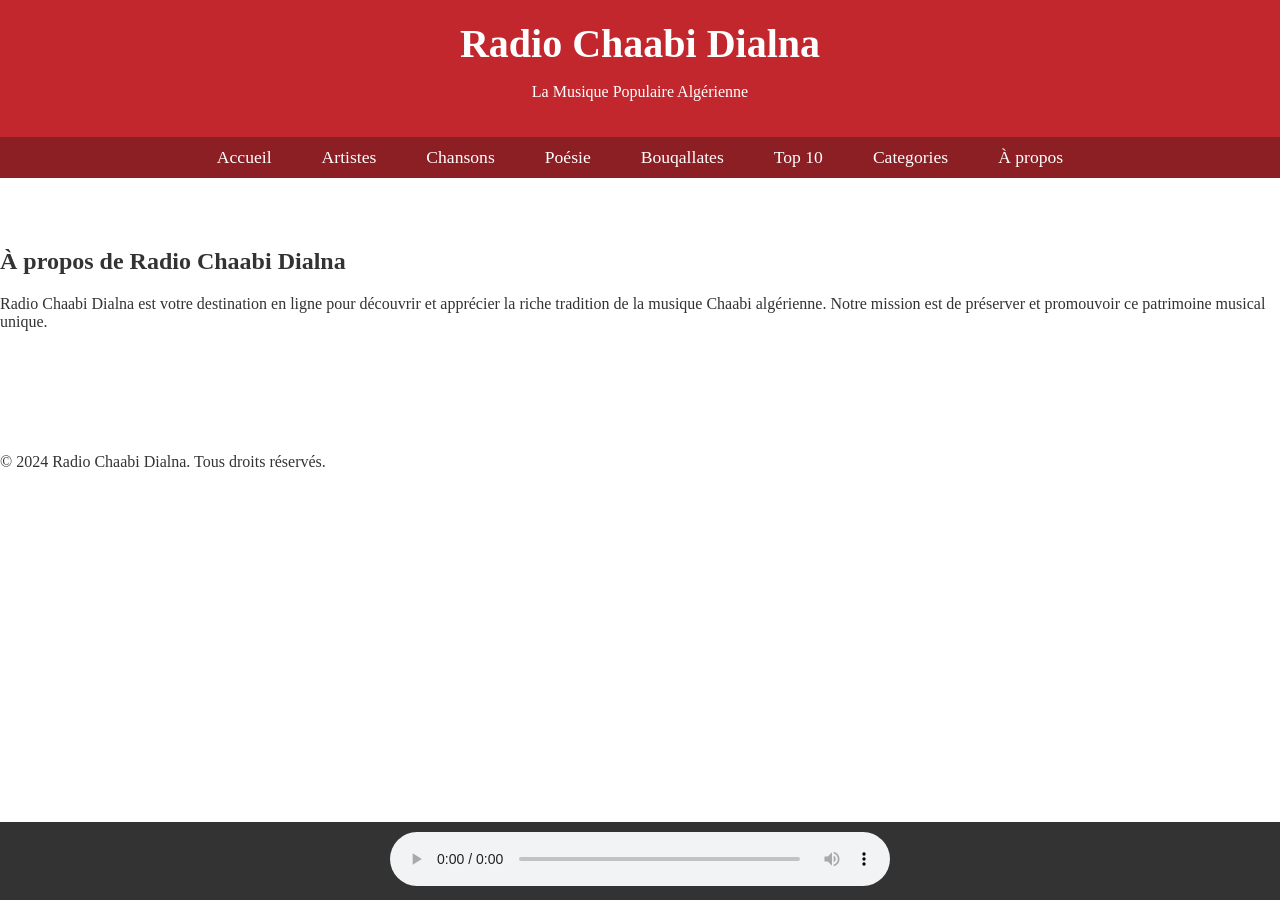
<file: about.html>
<!DOCTYPE html>
<html lang="fr">
<head>
    <meta charset="UTF-8">
    <meta name="viewport" content="width=device-width, initial-scale=1.0">
    <title>Radio Chaabi Dialna | À propos</title>
    <link rel="stylesheet" href="css/styles.css">
</head>
<body>
    <header>
        <h1>Radio Chaabi Dialna</h1>
        <p>La Musique Populaire Algérienne</p>
      </header>
    <nav>
        <ul>
            <li><a href="index.html">Accueil</a></li>
            <li><a href="artists.html">Artistes</a></li>
            <li><a href="songs.html">Chansons</a></li>
            <li><a href="poetry.html">Poésie</a></li>
            <li><a href="bouqallates.html">Bouqallates</a></li>
            <li><a href="top10.html">Top 10</a></li>
            <li><a href="categories.html">Categories</a></li>
            <li><a href="about.html">À propos</a></li>
          </ul>
    </nav>
    <!-- Bannière des dédicaces -->
<div id="dedication-banner" class="dedication-banner">
    <div id="dedication-text" class="dedication-texts"></div>
</div>

    <div id="about-section">
        <h2>À propos de Radio Chaabi Dialna</h2>
        <p>Radio Chaabi Dialna est votre destination en ligne pour découvrir et apprécier la riche tradition de la musique Chaabi algérienne. Notre mission est de préserver et promouvoir ce patrimoine musical unique.</p>
      </div>
  <br><br><br><br><br>
  <div id="player">
      <audio id="audio-player" controls>
          <source src="" type="audio/mpeg">
          Votre navigateur ne supporte pas l'élément audio.
      </audio>
  </div>
  <footer>
    <p>&copy; 2024 Radio Chaabi Dialna. Tous droits réservés.</p>
  </footer>
</body>
</html>
</file>
<file: css/styles.css>
body {
    font-family: 'Amiri', serif;
    //background-color: #f0e6d2;
    color: #333;
    margin: 0;
    padding: 0;
  }
  
  header {
    background-color: #c1272d;
    color: #fff;
    text-align: center;
    padding: 20px 0;
  }
  
  h1 {
    font-size: 2.5em;
    margin: 0;
  }
  
  nav ul {
    list-style-type: none;
    padding: 0;
    margin: 0;
    display: flex;
    justify-content: center;
    background-color: #8c1f24;
    padding: 10px 0;
  }
  
  nav ul li {
    margin: 0 15px;
  }
  
  nav ul li a {
    color: #fff;
    text-decoration: none;
    font-size: 1.1em;
    padding: 5px 10px;
    border-radius: 5px;
    transition: background-color 0.3s;
  }
  
  nav ul li a:hover, nav ul li a:focus {
    background-color: #c1272d;
  }
  
  iframe {
    width: 100%;
    height: 80vh;
    border: none;
  }
  
  .pagination {
    display: flex;
    justify-content: center;
    margin-top: 20px;
  }
  
  .pagination button {
    margin: 0 5px;
    padding: 5px 10px;
    background-color: #c1272d;
    color: #fff;
    border: none;
    border-radius: 5px;
    cursor: pointer;
  }
  
  .pagination button:disabled {
    background-color: #ccc;
    cursor: not-allowed;
  }
  
  .artist-card, .song-card {
    background-color: #fff;
    border-radius: 10px;
    box-shadow: 0 4px 6px rgba(0, 0, 0, 0.1);
    padding: 20px;
    text-align: center;
    margin: 10px;
  }
  
  .artist-card img, .song-card img {
    width: 150px;
    height: 150px;
    border-radius: 50%;
    object-fit: cover;
    margin-bottom: 10px;
  }
  
  #player {
    position: fixed;
    bottom: 0;
    left: 0;
    right: 0;
    background-color: #333;
    color: #fff;
    padding: 10px;
    text-align: center;
  }
  
  #player audio {
    width: 100%;
    max-width: 500px;
  }
  
/* Ajoutez d'autres styles selon les besoins */
/* Style pour la bannière des dédicaces */
.dedication-banner {
    position: relative;
    width: 100%;
    overflow: hidden;
    //background-color: #f8f9fa; /* Couleur de fond de la bannière */
    //border-bottom: 2px solid #dee2e6; /* Bordure inférieure */
    padding: 10px;
    box-sizing: border-box;
}

.dedication-texts {
    display: flex;
    flex-direction: row;
    white-space: nowrap;
    overflow: hidden;
    animation: scroll 20s linear infinite;
}

.dedication-texts div {
    margin-right: 50px; /* Espacement entre les dédicaces */
    font-size: 16px;
    color: #343a40;
}

/* Animation de défilement */
@keyframes scroll {
    from {
        transform: translateX(100%);
    }
    to {
        transform: translateX(-100%);
    }
}

/* essai */
.search-container {
  margin: 20px 0;
  display: flex;
  justify-content: center;
}
.search-container input {
  padding: 10px;
  width: 300px;
  border: 1px solid #ccc;
  border-radius: 5px 0 0 5px;
}
.search-container button {
  padding: 10px 20px;
  background-color: #c1272d;
  color: #fff;
  border: none;
  border-radius: 0 5px 5px 0;
  cursor: pointer;
}
.dedication-banner {
  //background-color: #f0e6d2;
  padding: 10px;
  text-align: center;
  height: 50px;
  overflow: hidden;
  white-space: nowrap;
  width: 75%;
  margin: 0 auto;
}
.dedication-banner p {
  display: inline-block;
  padding-left: 100%;
  animation: scroll-left 20s linear infinite;
}
@keyframes scroll-left {
  0% { transform: translateX(0); }
  100% { transform: translateX(-100%); }
}
.category-selector {
  margin: 20px 0;
  text-align: center;
}
#category-select {
  padding: 10px;
  font-size: 1em;
}
#results, #artists-list, #songs-list, #poetry-content, #top10-list { // , #bouqallate-content
  display: grid;
  grid-template-columns: repeat(4, 1fr);
  gap: 20px;
}
.artist-card, .song-card {
  background-color: #fff;
  border-radius: 10px;
  box-shadow: 0 4px 6px rgba(0, 0, 0, 0.1);
  padding: 20px;
  text-align: center;
}
.artist-card img, .song-card img {
  width: 150px;
  height: 150px;
  border-radius: 50%;
  object-fit: cover;
  margin-bottom: 10px;
}
#player {
  position: fixed;
  bottom: 0;
  left: 0;
  right: 0;
  background-color: #333;
  color: #fff;
  padding: 10px;
  text-align: center;
}
#player audio {
  width: 100%;
  max-width: 500px;
}

.section.active {
  display: block;
}
.pagination {
  display: flex;
  justify-content: center;
  margin-top: 20px;
}
.pagination button {
  margin: 0 5px;
  padding: 5px 10px;
  background-color: #c1272d;
  color: #fff;
  border: none;
  border-radius: 5px;
  cursor: pointer;
}
.pagination button:disabled {
  background-color: #ccc;
  cursor: not-allowed;
}
.like-button {
  background-color: #f0f0f0;
  border: none;
  border-radius: 5px;
  padding: 5px 10px;
  margin-top: 10px;
  cursor: pointer;
  transition: background-color 0.3s;
}
.like-button.liked {
  background-color: #ff6b6b;
  color: white;
}
.modal {
  display: none;
  position: fixed;
  z-index: 1;
  left: 0;
  top: 0;
  width: 100%;
  height: 100%;
  overflow: auto;
  background-color: rgba(0,0,0,0.4);
}
.modal-content {
  background-color: #fefefe;
  margin: 15% auto;
  padding: 20px;
  border: 1px solid #888;
  width: 80%;
  max-width: 500px;
}
.close {
  color: #aaa;
  float: right;
  font-size: 28px;
  font-weight: bold;
  cursor: pointer;
}
.close:hover,
.close:focus {
  color: black;
  text-decoration: none;
  cursor: pointer;
}
#dedication-form {
  display: flex;
  flex-direction: column;
}
#dedication-form input,
#dedication-form textarea {
  margin-bottom: 10px;
  padding: 5px;
}
#dedication-button {
  position: fixed;
  bottom: 20px;
  right: 20px;
  padding: 10px 20px;
  background-color: #c1272d;
  color: #fff;
  border: none;
  border-radius: 5px;
  cursor: pointer;
}
#latest-songs {
  margin-top: 20px;
}
.latest-song {
  background-color: #fff;
  border-radius: 10px;
  box-shadow: 0 4px 6px rgba(0, 0, 0, 0.1);
  padding: 15px;
  margin-bottom: 15px;
}
.latest-song h4 {
  margin: 0 0 10px 0;
}
.latest-song p {
  margin: 5px 0;
}
.latest-song button {
  background-color: #c1272d;
  color: #fff;
  border: none;
  border-radius: 5px;
  padding: 5px 10px;
  cursor: pointer;
  margin-top: 10px;
}
@media (max-width: 768px) {
  #results, #artists-list, #songs-list, #top10-list {
    grid-template-columns: repeat(2, 1fr);
  }
}
@media (max-width: 480px) {
  #results, #artists-list, #songs-list, #top10-list {
    grid-template-columns: 1fr;
  }
}
/* pour le modal */
/* Styles pour la modal */
#dedication-modal {
  display: none;
  position: fixed;
  z-index: 1;
  left: 0;
  top: 0;
  width: 100%;
  height: 100%;
  overflow: auto;
  background-color: rgb(0,0,0);
  background-color: rgba(0,0,0,0.4);
}

#dedication-modal .close {
  position: absolute;
  right: 15px;
  top: 15px;
  font-size: 30px;
  cursor: pointer;
}

#dedication-modal form {
  position: relative;
  margin: auto;
  padding: 20px;
  border: 1px solid #888;
  width: 80%;
  background-color: white;
}

/* Bouqallates page styles */
.bouqallate-container {
  max-width: 800px;
  margin: 20px auto;
  padding: 20px;
  background-color: #fff;
  border-radius: 10px;
  box-shadow: 0 4px 6px rgba(0, 0, 0, 0.1);
}

.bouqallate-header {
  text-align: center;
  margin-bottom: 20px;
}

.bouqallate-title {
  font-size: 2em;
  margin-bottom: 10px;
}

.bouqallate-image {
  text-align: center;
  margin-bottom: 20px;
}

.bouqallate-image img {
  max-width: 100%;
  height: auto;
  border-radius: 10px;
}

.bouqallate-actions {
  text-align: center;
  margin-bottom: 20px;
}

.bouqallate-actions button {
  padding: 10px 20px;
  background-color: #c1272d;
  color: #fff;
  border: none;
  border-radius: 5px;
  cursor: pointer;
  font-size: 1.1em;
}

.bouqallate-section {
  margin-bottom: 20px;
}

.bouqallate-section h3 {
  font-size: 1.5em;
  margin-bottom: 10px;
  border-bottom: 2px solid #c1272d;
  padding-bottom: 5px;
}

.bouqallate-text {
  padding: 15px;
  border-radius: 5px;
  background-color: #f0f0f0;
}

.bouqallate-text.arabic-text {
  text-align: right;
  font-size: 1.2em;
}

.bouqallate-text.phonetic-text {
  font-style: italic;
}

.bouqallate-author {
  text-align: right;
  font-style: italic;
  color: #666;
}
</file>
